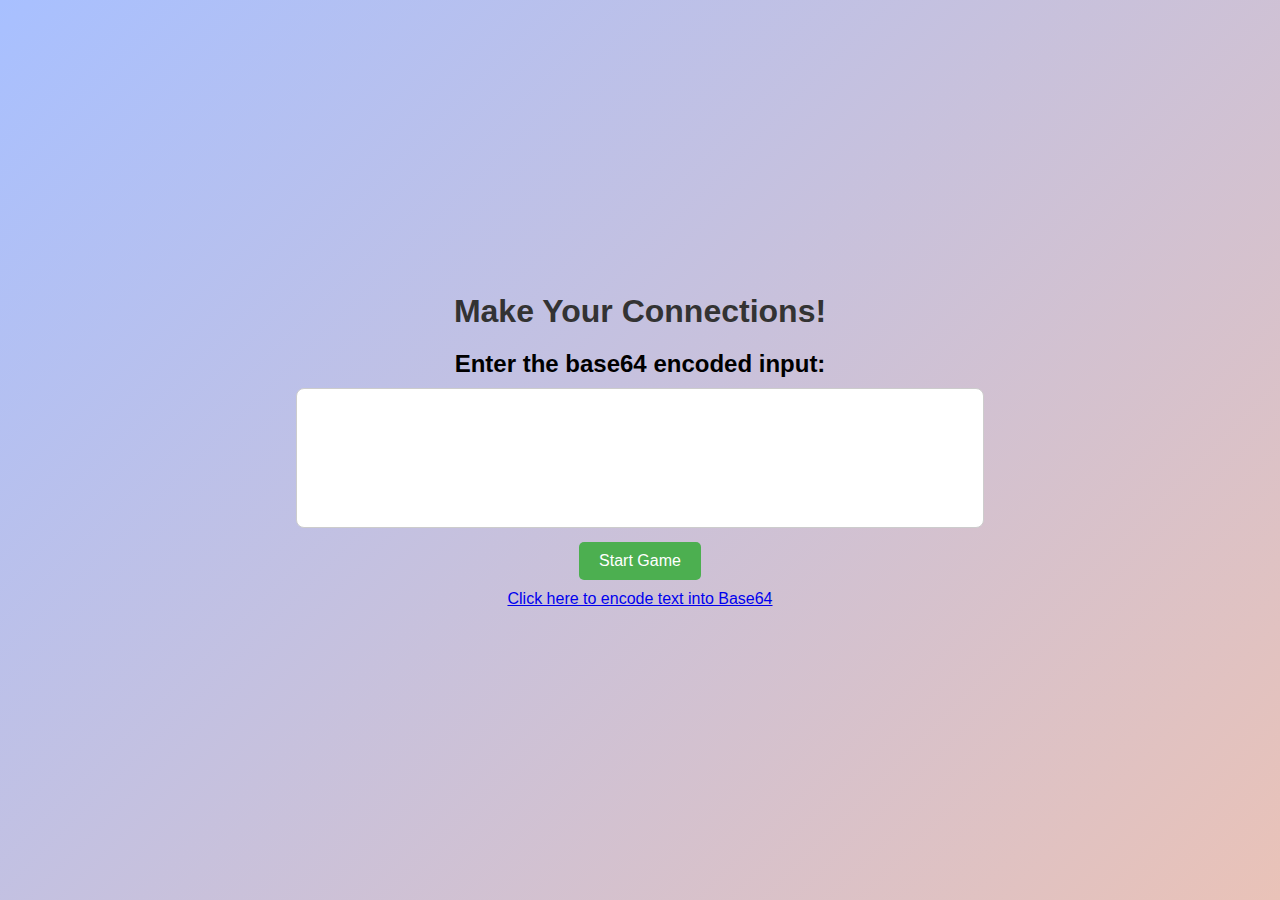
<file: index.html>
<!DOCTYPE html>
<html lang="en">
<head>
    <meta charset="UTF-8">
    <meta name="viewport" content="width=device-width, initial-scale=1.0">
    <title>Connections Game</title>
    <link rel="stylesheet" href="style.css">
    <link rel="icon" href="/favicon.png" type="image/png" />
</head>
<body>
    <h1>Make Your Connections!</h1>
    <div id="input-screen">
        <h2>Enter the base64 encoded input:</h2>
        <textarea id="base64-input" rows="6" cols="50"></textarea>
        <button onclick="startGame()">Start Game</button>
        <p><a href="base64-encode.html">Click here to encode text into Base64</a></p>  <!-- Link added here -->
    </div>
    

    <div id="game-screen" style="display:none;">
        <div id="grid"></div>
        <div>
            <div id="feedback"></div>
            <p id="lives">Lives: <span id="lives-count">❤️ ❤️ ❤️ ❤️</span></p>
            <button id="check-btn" onclick="checkGuess()">Check Guess</button>
            <button onclick="shuffleWords()">Shuffle Words</button>
        </div>
    </div>

    <script src="game.js"></script>
</body>
</html>
</file>
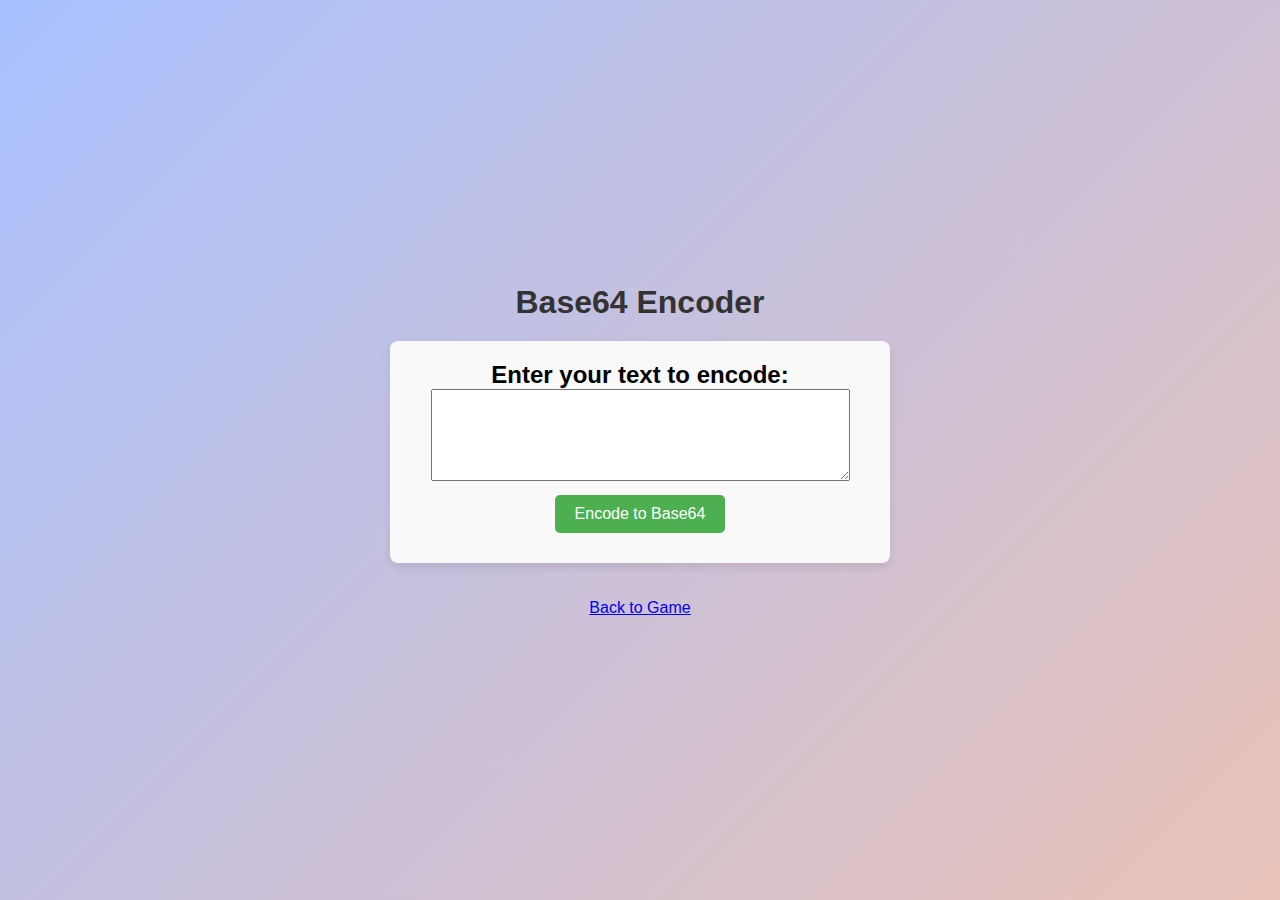
<file: base64-encode.html>
<!DOCTYPE html>
<html lang="en">
<head>
    <meta charset="UTF-8">
    <meta name="viewport" content="width=device-width, initial-scale=1.0">
    <title>Base64 Encoder</title>
    <link rel="stylesheet" href="style.css">
</head>
    <h1>Base64 Encoder</h1>
    <div id="input-container">
        <h2>Enter your text to encode:</h2>
        <textarea id="text-input" rows="6" cols="50"></textarea>
        <button onclick="encodeToBase64()">Encode to Base64</button>
    </div>

    <div id="output-container" style="display: none;">
        <h3>Encoded Base64 String:</h3>
        <textarea id="base64-output" rows="6" cols="50" readonly></textarea>
        <br>
        <button onclick="copyToClipboard()">Copy to Clipboard</button>
    </div>
    <br></br>
    <p><a href="index.html">Back to Game</a></p>

    <script>
        function encodeToBase64() {
            const text = document.getElementById('text-input').value.trim();
            if (text === "") {
                alert("Please enter some text to encode.");
                return;
            }

            const encoded = btoa(text);  // Base64 encode the input text
            document.getElementById('base64-output').value = encoded;
            document.getElementById('output-container').style.display = 'block';
        }

        function copyToClipboard() {
            const outputField = document.getElementById('base64-output');
            outputField.select();
            document.execCommand('copy');
            alert("Base64 string copied to clipboard!");
        }
    </script>
</body>
</html>
</file>
<file: style.css>
/* Basic resets and body styling */
* {
    margin: 0;
    padding: 0;
    box-sizing: border-box;
}

body {
    font-family: Arial, sans-serif;
    background: linear-gradient(135deg, #a8c0ff, #ffc3a0, #ffb6b9, #fae3d9); /* Smooth continuous gradient */
    background-size: 400% 400%; /* Ensures the gradient fills the entire screen smoothly */
    text-align: center;
    padding: 20px;
    height: 100vh; /* Ensures the background covers the whole screen */
    display: flex;
    justify-content: center;
    align-items: center;
    flex-direction: column; /* Ensures the elements are stacked vertically */
}

h1 {
    font-size: 2rem;
    margin-bottom: 20px;
    color: #333;
}

/* Input section styling */
#input-container {
    margin-bottom: 20px;
    background-color: #f9f9f9;
    padding: 20px;
    border-radius: 8px;
    box-shadow: 0 4px 10px rgba(0, 0, 0, 0.1);
    width: 100%;
    max-width: 500px;
    margin: 0 auto;
}

#base64-input {
    width: 100%;
    padding: 12px;
    font-size: 1rem;
    border-radius: 8px;
    border: 1px solid #ccc;
    resize: none;
    margin-top: 10px;
}

#startGameBtn, #reset-btn {
    padding: 12px 30px;
    font-size: 1.2rem;
    border-radius: 8px;
    background-color: #4CAF50;
    color: white;
    border: none;
    cursor: pointer;
    transition: background-color 0.3s, transform 0.2s, box-shadow 0.2s;
    margin-top: 20px;
    font-weight: bold;
}

#startGameBtn:hover, #reset-btn:hover {
    background-color: #45a049;
    transform: scale(1.05);
    box-shadow: 0 4px 15px rgba(0, 123, 255, 0.2); /* Adds a subtle shadow */
}

#startGameBtn:active, #reset-btn:active {
    transform: scale(0.98);
    box-shadow: 0 2px 5px rgba(0, 123, 255, 0.15);
}

#reset-btn {
    background-color: #FF5722;
    margin-top: 10px;
    display: none; /* Initially hidden */
}

#reset-btn:hover {
    background-color: #e64a19;
}

#reset-btn:active {
    background-color: #e64a19;
}

/* Shuffle button with emoji */
#shuffle-btn {
    padding: 12px 30px;
    font-size: 1.2rem;
    border-radius: 8px;
    background-color: #FF5722;
    color: white;
    border: none;
    cursor: pointer;
    transition: background-color 0.3s, transform 0.2s;
    margin-top: 10px;
}

#shuffle-btn:hover {
    background-color: #e64a19;
}

#shuffle-btn:active {
    background-color: #e64a19;
}

#shuffle-btn:before {
    content: "🔀 "; /* Shuffle emoji */
}

/* Game container styling */
#game-container {
    display: none;
}

#grid {
    display: grid;
    grid-template-columns: repeat(4, 1fr);
    gap: 10px;
    margin-bottom: 20px;
}

.tile {
    padding: 15px;
    background-color: #f0f0f0;
    border: 1px solid #ccc;
    border-radius: 5px;
    font-size: 1rem;
    cursor: pointer;
    transition: background-color 0.3s, transform 0.2s;
    user-select: none; /* Prevent text selection */
}

.tile.selected {
    background-color: #add8e6;
}

.tile.solved {
    background-color: #90ee90;
    cursor: default;
    text-align: center;
    user-select: none; /* Prevent text selection */
}


.tile:hover {
    transform: scale(1.05);
}

#feedback {
    font-size: 1.2rem;
    margin-bottom: 20px;
    color: #333;
    font-weight: bold; /* Bold feedback text */
}

#lives {
    font-size: 1.2rem;
    margin-bottom: 20px;
}

#lives-count {
    display: flex;
    justify-content: center;
}

#lives-count span {
    font-size: 1.5rem;
    color: gray; /* Default gray color for unbroken hearts */
    margin: 0 5px;
}

#lives-count span.heart {
    color: red; /* Red color for hearts that are still there */
}

button {
    padding: 10px 20px;
    font-size: 1rem;
    border-radius: 5px;
    background-color: #4CAF50;
    color: white;
    border: none;
    cursor: pointer;
    transition: background-color 0.3s;
    margin: 10px;
}

button:hover {
    background-color: #45a049;
}

#check-btn {
    background-color: #2196F3;
}

#check-btn:hover {
    background-color: #0b7dda;
}

#shuffle-btn {
    background-color: #FF5722;
}

#shuffle-btn:hover {
    background-color: #e64a19;
}

/* Grouping the words when the game is lost */
.group-container {
    margin: 20px 0;
    padding: 10px;
    border: 2px solid #ccc;
    border-radius: 10px;
    background-color: #f9f9f9;
}

.group-container h3 {
    font-size: 1.2rem;
    font-weight: bold;
    color: #333;
}

.group-container .tile {
    margin: 5px;
    font-size: 1rem;
    background-color: #e1f5fe;
    padding: 10px;
    border-radius: 5px;
    color: #333;
    text-align: center;
}
</file>
